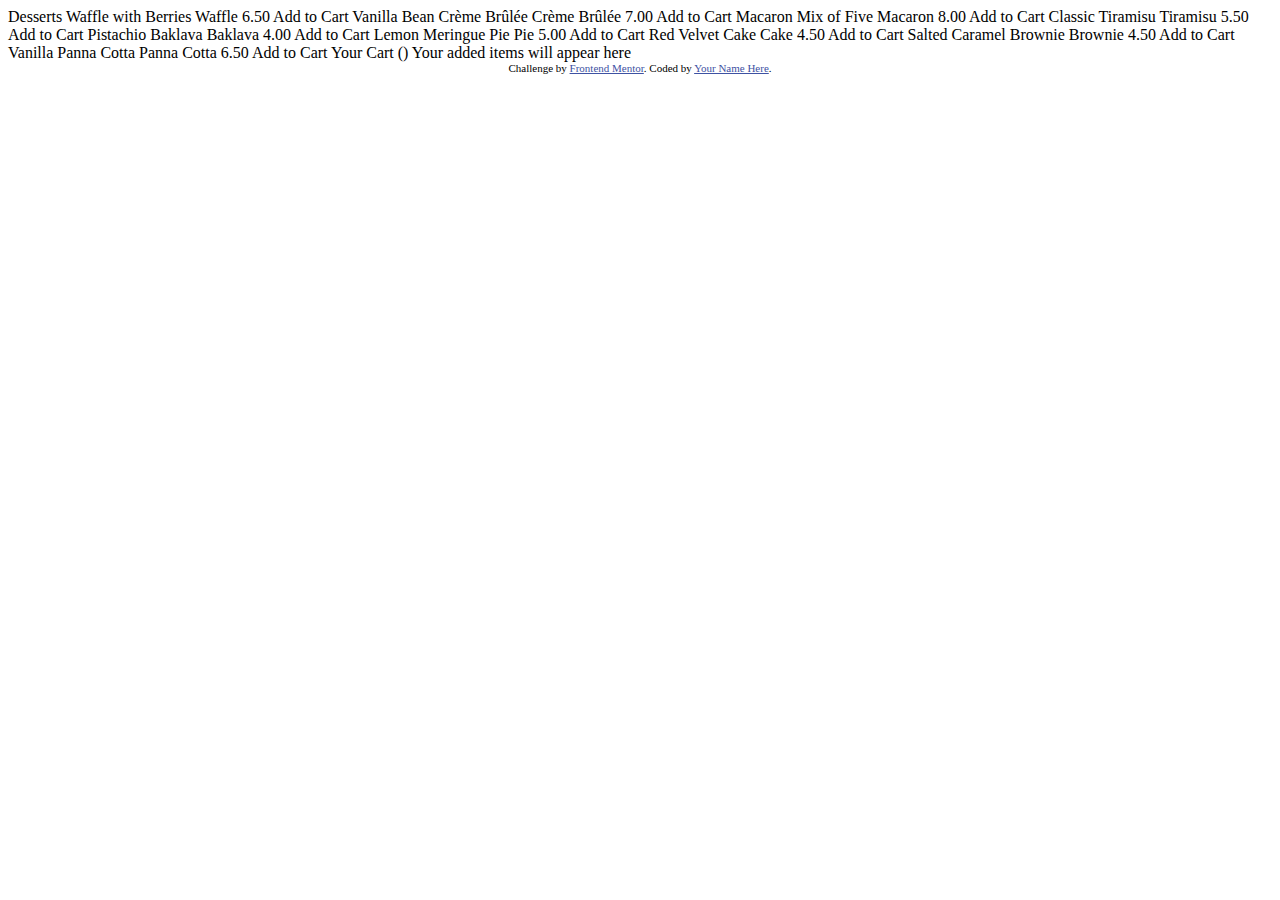
<file: product-list-with-cart-main/index.html>
<!DOCTYPE html>
<html lang="en">
<head>
  <meta charset="UTF-8">
  <meta name="viewport" content="width=device-width, initial-scale=1.0"> <!-- displays site properly based on user's device -->

  <link rel="icon" type="image/png" sizes="32x32" href="./assets/images/favicon-32x32.png">
  
  <title>Frontend Mentor | Product list with cart</title>

  <!-- Feel free to remove these styles or customise in your own stylesheet 👍 -->
  <style>
    .attribution { font-size: 11px; text-align: center; }
    .attribution a { color: hsl(228, 45%, 44%); }
  </style>
</head>
<body>

  Desserts

  Waffle with Berries
  Waffle
  6.50
  Add to Cart

  Vanilla Bean Crème Brûlée
  Crème Brûlée
  7.00
  Add to Cart

  Macaron Mix of Five
  Macaron
  8.00
  Add to Cart

  Classic Tiramisu
  Tiramisu
  5.50
  Add to Cart

  Pistachio Baklava
  Baklava
  4.00
  Add to Cart

  Lemon Meringue Pie
  Pie
  5.00
  Add to Cart

  Red Velvet Cake
  Cake
  4.50
  Add to Cart

  Salted Caramel Brownie
  Brownie
  4.50
  Add to Cart

  Vanilla Panna Cotta
  Panna Cotta
  6.50
  Add to Cart

  Your Cart (<!-- Quantity -->)
  Your added items will appear here

  <div class="attribution">
    Challenge by <a href="https://www.frontendmentor.io?ref=challenge">Frontend Mentor</a>. 
    Coded by <a href="#">Your Name Here</a>.
  </div>
</body>
</html>
</file>
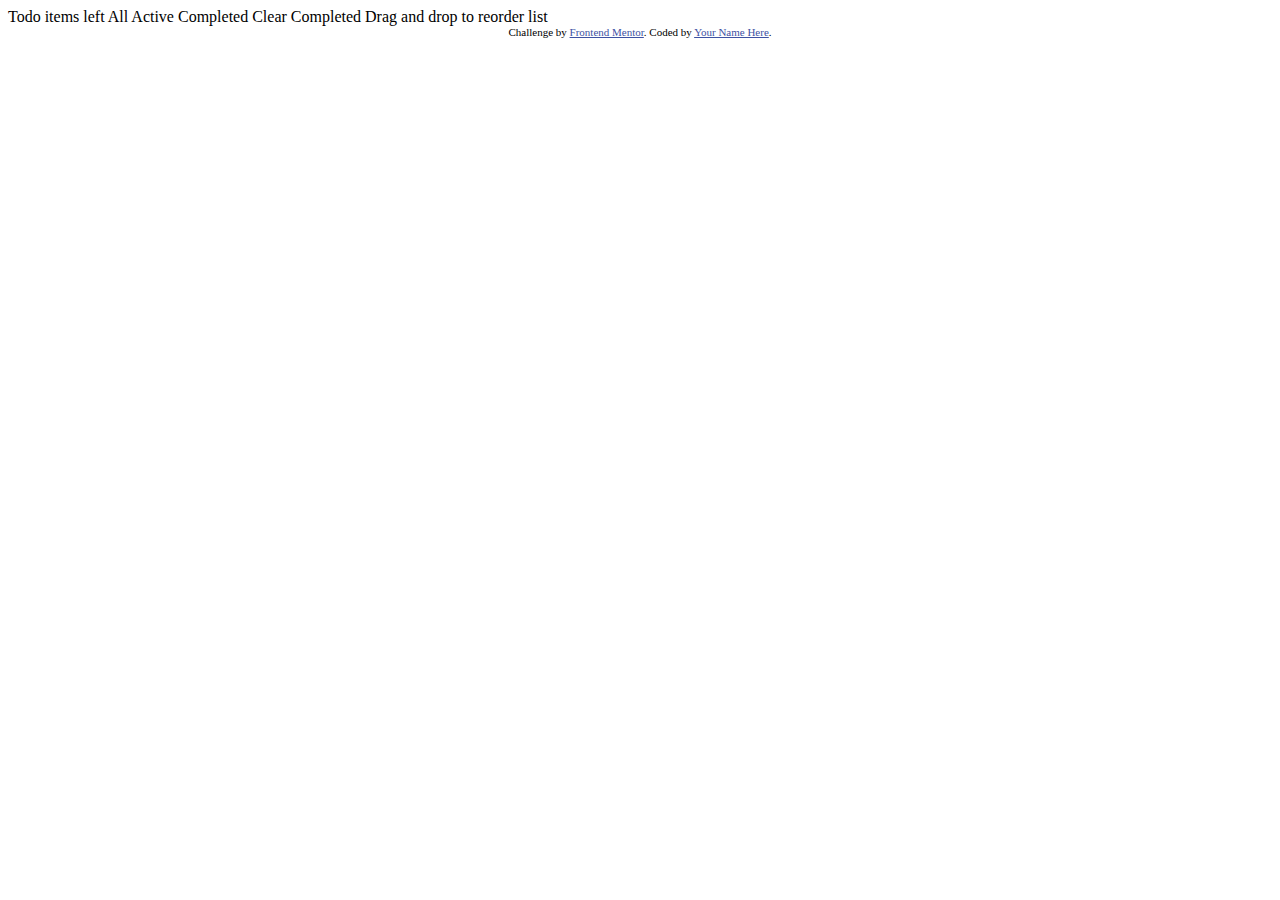
<file: todo-app-main/index.html>
<!DOCTYPE html>
<html lang="en">
<head>
  <meta charset="UTF-8">
  <meta name="viewport" content="width=device-width, initial-scale=1.0"> <!-- displays site properly based on user's device -->

  <link rel="icon" type="image/png" sizes="32x32" href="./images/favicon-32x32.png">
  
  <title>Frontend Mentor | Todo app</title>

  <!-- Feel free to remove these styles or customise in your own stylesheet 👍 -->
  <style>
    .attribution { font-size: 11px; text-align: center; }
    .attribution a { color: hsl(228, 45%, 44%); }
  </style>
</head>
<body>

  Todo

  <!-- Add dynamic number --> items left

  All
  Active 
  Completed

  Clear Completed

  Drag and drop to reorder list

  <div class="attribution">
    Challenge by <a href="https://www.frontendmentor.io?ref=challenge" target="_blank">Frontend Mentor</a>. 
    Coded by <a href="#">Your Name Here</a>.
  </div>
</body>
</html>
</file>
